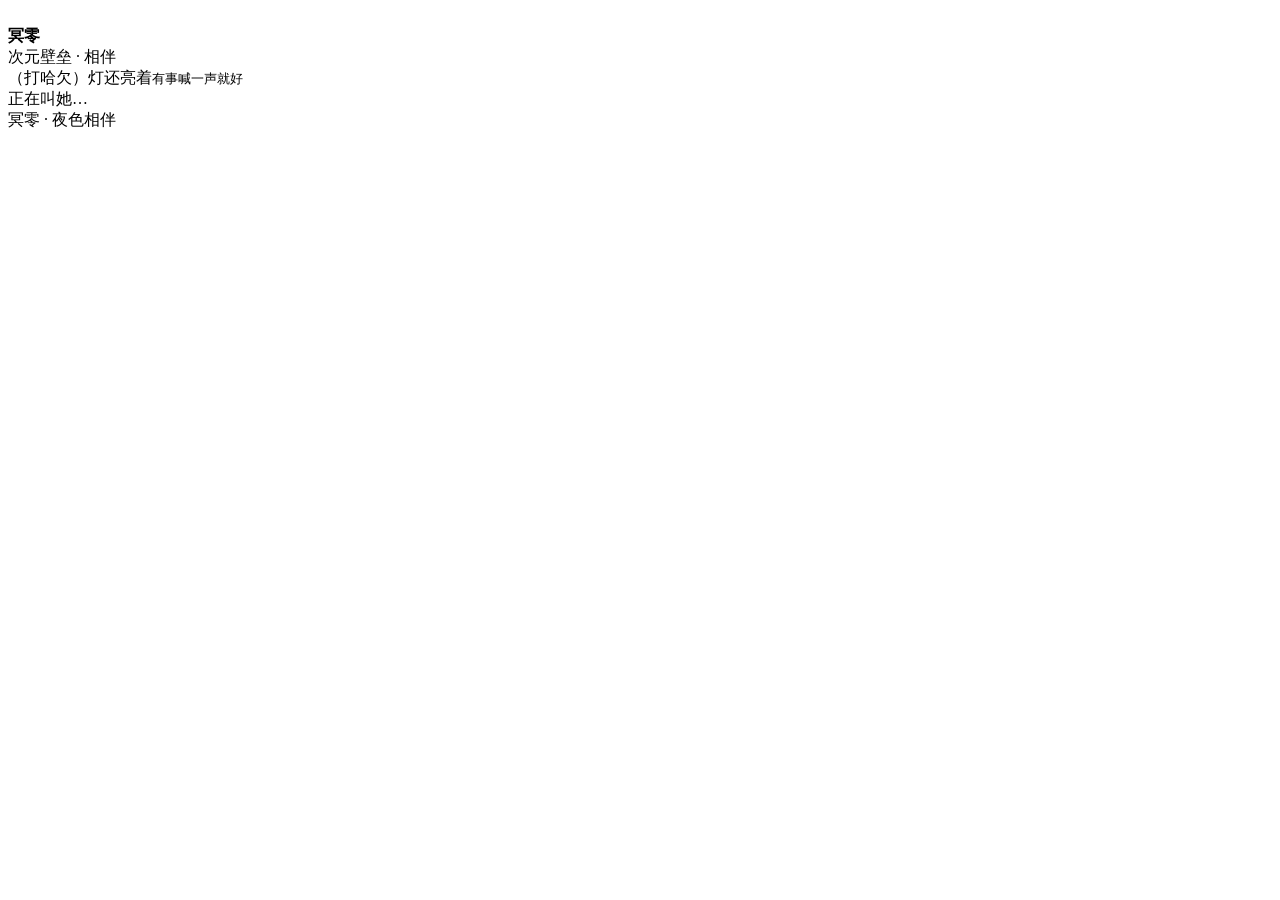
<file: win32/web/shell.html>
<!doctype html>
<html lang="zh-CN" data-style="barrier">
<head>
<meta charset="utf-8"><meta name="viewport" content="width=device-width,initial-scale=1">
<meta http-equiv="Content-Security-Policy" content="default-src 'none'; img-src 'self' data:; style-src 'unsafe-inline'; script-src 'unsafe-inline'; connect-src 'none'; frame-src 'none'; object-src 'none'; base-uri 'none'; form-action 'none'">
<title>__BRAND_NAME__</title>
<style>/*@css*/</style>
</head>
<body>
<div class="shell">
  <aside class="rail">
    <div class="me"><span class="ava"><img src="[data-uri]" alt="时序之子标记"></span><div class="me-t"><strong>冥零</strong><small id="side-version"></small></div></div>
    <div class="rail-label" id="rail-label">次元壁垒 · 相伴</div>
    <nav id="nav" aria-label="主导航"></nav>
    <div class="rail-foot">
      <div class="bubble" id="mood">（打哈欠）灯还亮着<small>有事喊一声就好</small></div>
      <div class="rail-meta"><span class="live"><i></i><span id="connection">正在叫她…</span></span></div>
    </div>
  </aside>
  <main class="main">
    <header class="bar">
      <div class="bar-l"><span class="crumb" id="crumb"></span><span class="bar-hint" id="bar-hint"></span></div>
      <div class="bar-r"><time id="clock"></time><span class="chip" id="chip"></span></div>
    </header>
    <div class="page" id="page"></div>
    <footer class="foot"><span id="workspace"></span><span id="theme-signature">冥零 · 夜色相伴</span></footer>
  </main>
</div>
<div id="toast" role="status" aria-live="polite"></div>
<div id="notification" role="alert"></div>
<dialog id="editor"><h2>这句话，你来写</h2><p>写给 Agent 看的求助，越具体越好。</p><textarea id="ask-text" rows="8" aria-label="求助文字"></textarea><div class="actions"><button class="primary" id="save-ask">就这样</button><button id="cancel-ask">算了</button></div></dialog>
<script>/*@js*/</script>
</body>
</html>
</file>
